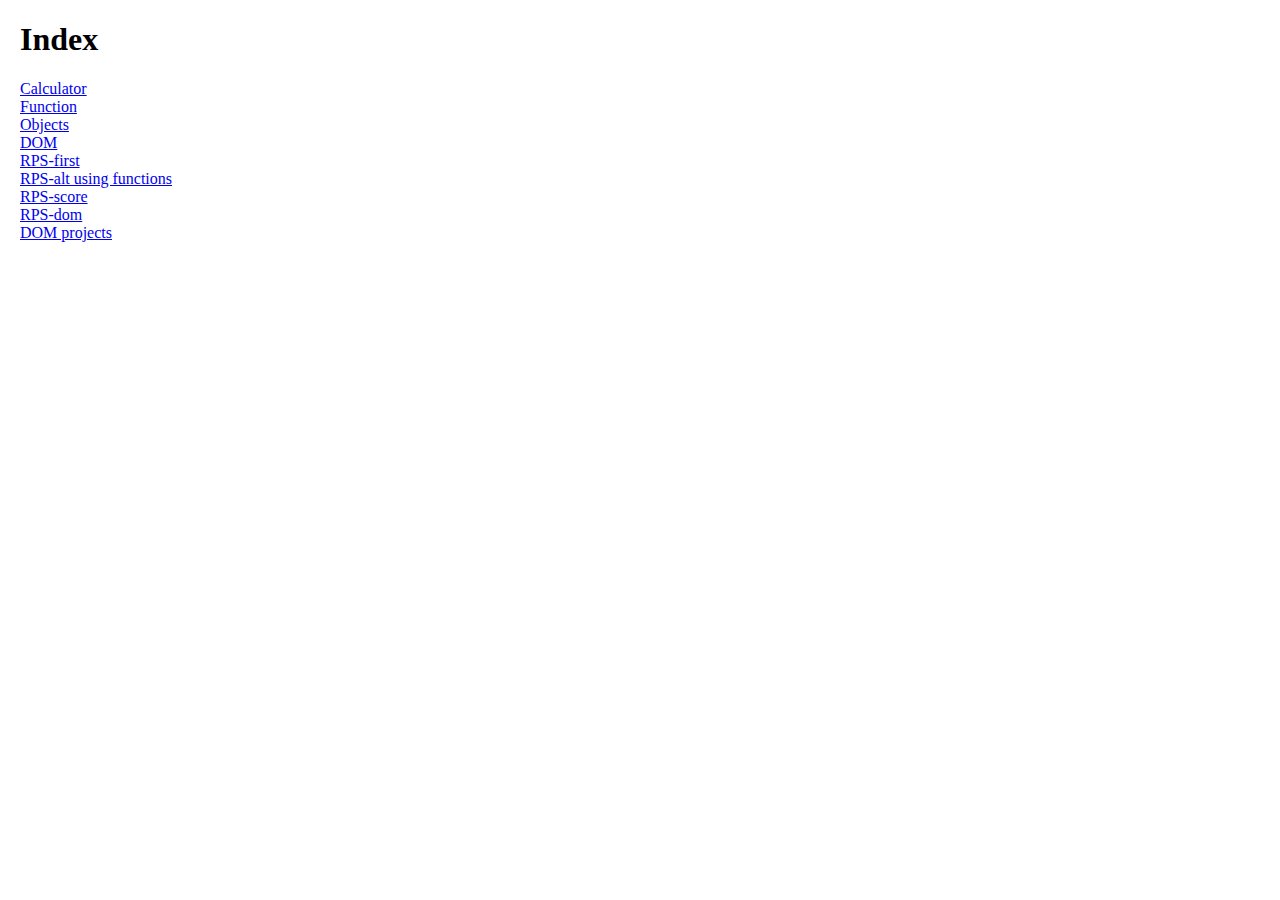
<file: index.html>
<!DOCTYPE html>
<html lang="en">
<head>
    <meta charset="UTF-8">
    <meta name="viewport" content="width=device-width, initial-scale=1.0">
    <title>Index</title>
    <style>
        body{
            margin-left: 20px;
        }
        .index-container{
            display: flex;
            flex-direction: column;
        }
    </style>
</head>
<body>
    <h1>Index</h1>

    <div class="index-container">
        <a href="calculator.html">Calculator</a>
        <a href="n-functions.html">Function</a>
        <a href="n-objects.html">Objects</a>
        <a href="n-dom.html">DOM</a>
        <a href="rock-paper-scissor.html">RPS-first</a>
        <a href="rock-paper-scissor-alternate.html">RPS-alt using functions</a>
        <a href="rock-paper-scissor-score.html">RPS-score</a>
        <a href="rock-paper-scissor-DOM.html">RPS-dom</a>
        <a href="dom-projects.html">DOM projects</a>
    </div>
    
</body>
</html>
</file>
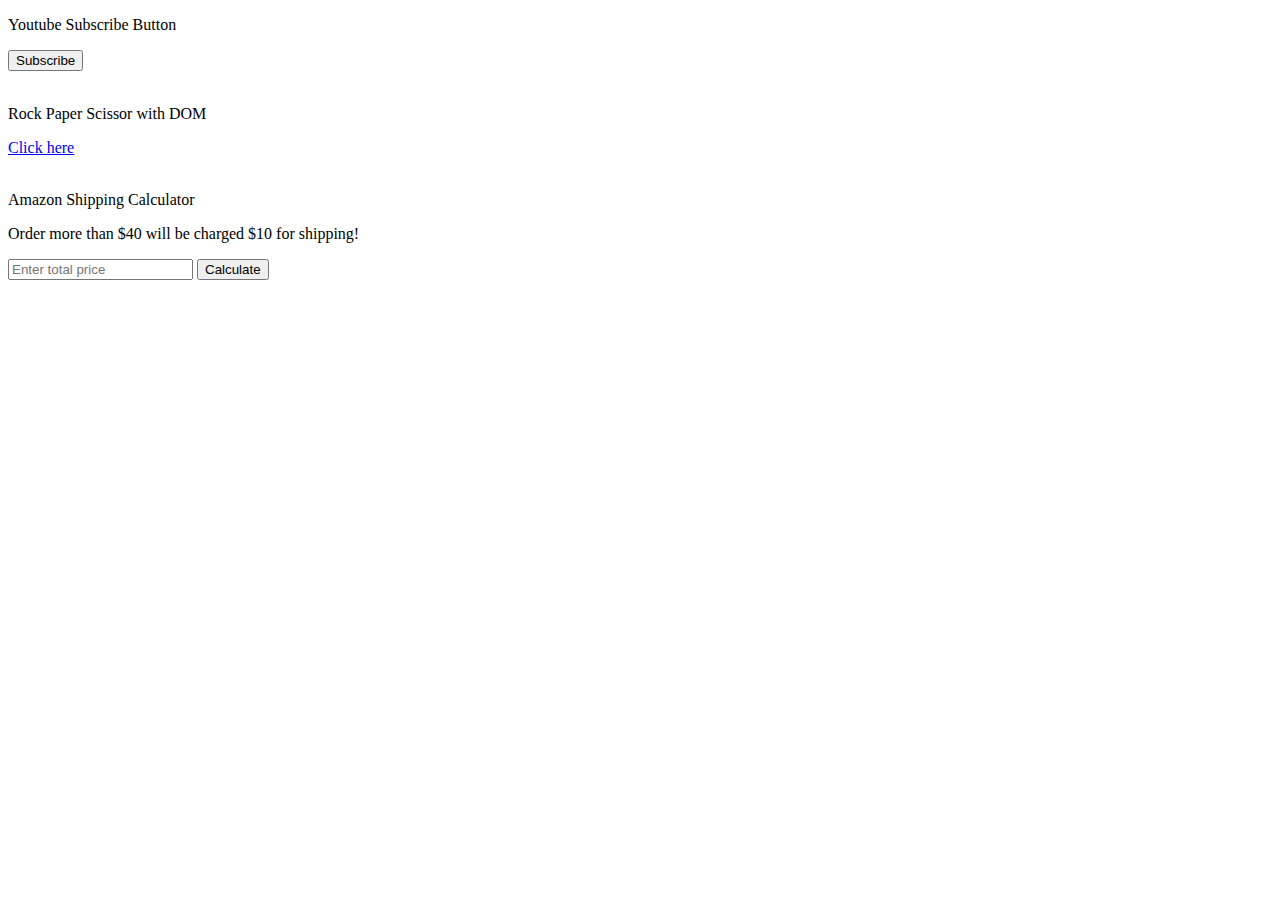
<file: dom-projects.html>
<!DOCTYPE html>
<html lang="en">
<head>
    <meta charset="UTF-8">
    <meta name="viewport" content="width=device-width, initial-scale=1.0">
    <title>DOM projects</title>
</head>
<body>
    <p>Youtube Subscribe Button</p>
    <button onclick="subscribe();" class="js-sub-button">Subscribe</button>

    <br><br>

    <p>Rock Paper Scissor with DOM</p>
    <a href="rock-paper-scissor-DOM.html">Click here</a>

    <br><br>

    <p>Amazon Shipping Calculator</p>
    <p>Order more than $40 will be charged $10 for shipping!</p>
    <input 
    placeholder="Enter total price" 
    onkeydown="handleCostKeydown(event);" 
    class="js-cost-input">

    <button onclick="calcShipping();">Calculate</button>
    <p class="js-total-cost"></p>

    <script>

        // window.console.log('window');
        // window.alert('lol');


        //Function to change button subscribe text when clicked. Can also put in onclick in html but can be kinda messy.
        function subscribe(){
            const buttonElement = document.querySelector('.js-sub-button');
            
            if (buttonElement.innerHTML === 'Subscribe'){
                buttonElement.innerHTML = 'Subscribed';
            } else {
                buttonElement.innerHTML = 'Subscribe';
            };
        }

        function calcShipping(){
            const inputElement = document.querySelector('.js-cost-input');
            let cost = Number(inputElement.value); // use Number() because balue from DOM is string
            if (cost < 40){
                cost += 10;
            }
            
            document.querySelector('.js-total-cost').innerHTML = `$${cost}`;
        }
        
        function handleCostKeydown(event){
            console.log(event.key);
            if (event.key ==='Enter'){
                calcShipping();
            }

        }
    </script>
</body>
</html>
</file>
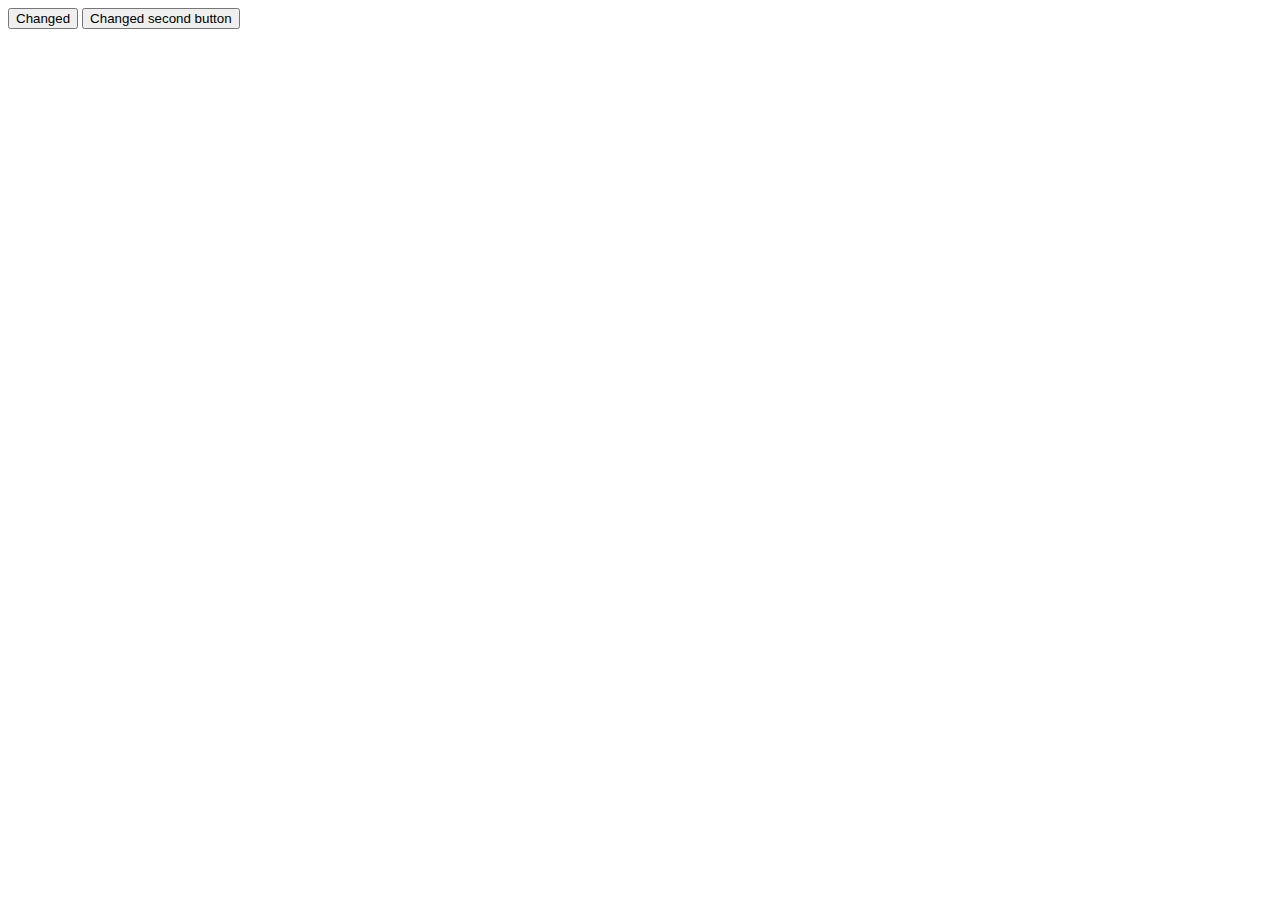
<file: n-dom.html>
<!DOCTYPE html>
<html lang="en">
<head>
    <meta charset="UTF-8">
    <meta name="viewport" content="width=device-width, initial-scale=1.0">
    <title>DOM</title>
</head>
<body>
    <button>Hello</button>
    <button class="btn-2">Second button</button>

    <script>
        // document.body.innerHTML = 'Inner HTML displayed';
        // //document = built in object juga

        // document.title = 'Good Job (DOM)';
        
        // console.log(document.title);
        // document.title = 'DOM back';

        // console.log(document.body);
        // console.log(typeof document.body);

        // console.log(document.body.innerHTML)
        // document.body.innerHTML = 'Change again';
        // document.body.innerHTML = '<button>Good Job!</button>';

        document.querySelector('button');
        console.log(document.querySelector('button'));
        document.querySelector('button').innerHTML = 'Changed';

        document.querySelector('.btn-2').innerHTML = 'Changed second button';

        const buttonElement = document.querySelector('.btn-2');
        console.log(buttonElement);

    </script>
</body>
</html>
</file>
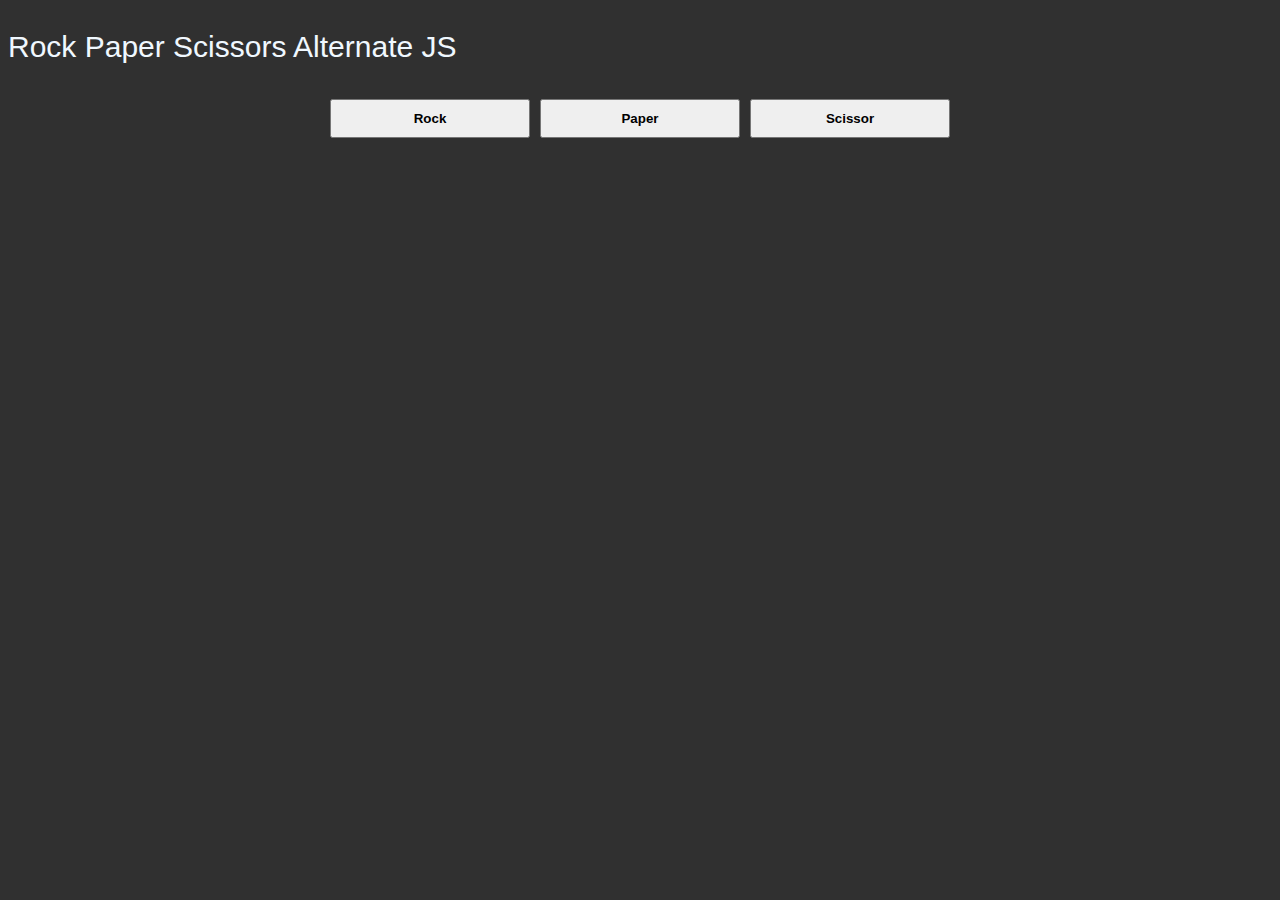
<file: rock-paper-scissor-alternate.html>
<!DOCTYPE html>
<html lang="en">
<head>
    <meta charset="UTF-8">
    <meta name="viewport" content="width=device-width, initial-scale=1.0">
    <title>Rock Paper Scissor Alternate</title>
    <style>
        body {
            box-sizing: border-box;
            background-color: rgb(48, 48, 48);
        }

        p{
            color: aliceblue;
            font-family: Arial, Helvetica, sans-serif;
            font-size: 30px;
        }

        .rps-container{
            display: flex;
            justify-content: center;
        }

        button{
            padding: 10px;
            margin: 5px;
            font-weight: bold;
            width: 200px;
        }


    </style>
</head>
<body>
    <p>Rock Paper Scissors Alternate JS</p>
    <div class="rps-container">
        
        <button onclick="
        playGame('rock');
        ">Rock</button>

        <button onclick="
        playGame('paper');
        ">Paper</button>

        <button onclick="
        playGame('scissor');
        ">Scissor</button>
    </div>
    <script>
        function playGame(playerMove){
            const compMove = pickCompMove(); 
            let result = '';

            if (playerMove === 'rock'){
                if (compMove === 'rock'){
                    result = 'It\'s a tie';
                } else if (compMove === 'paper'){
                    result = 'You lose!';
                } else if (compMove === 'scissor'){
                    result = 'You win!';
                }
            } else if (playerMove ==='paper'){
                if (compMove === 'rock'){
                    result = 'You win!';
                } else if (compMove === 'paper'){
                    result = 'Its a tie';
                } else if (compMove === 'scissor'){
                    result = 'You lose!';
                }
            } else if (playerMove === 'scissor'){
                if (compMove === 'rock'){
                    result = 'You lose!';
                } else if (compMove === 'paper'){
                    result = 'You win!';
                } else if (compMove === 'scissor'){
                    result = 'Its a tie';
                }
            }
             
        alert(`You picked ${playerMove}. Computer picked ${compMove}. ${result}`);
        }

       function pickCompMove(){
        const randomNumber = Math.random();
        let compMoveF = ''; // compMove in pickCompMove() scope

        if (randomNumber >= 0 && randomNumber < 1/3){
            compMoveF = 'rock';

        } else if (randomNumber >= 1/3 && randomNumber < 2/3 ){
            compMoveF = 'paper';

        } else if (randomNumber >= 2/3 && randomNumber < 1){
            compMoveF = 'scissor';
        }

        return compMoveF;
       } 
    </script>
</body>
</html>
</file>
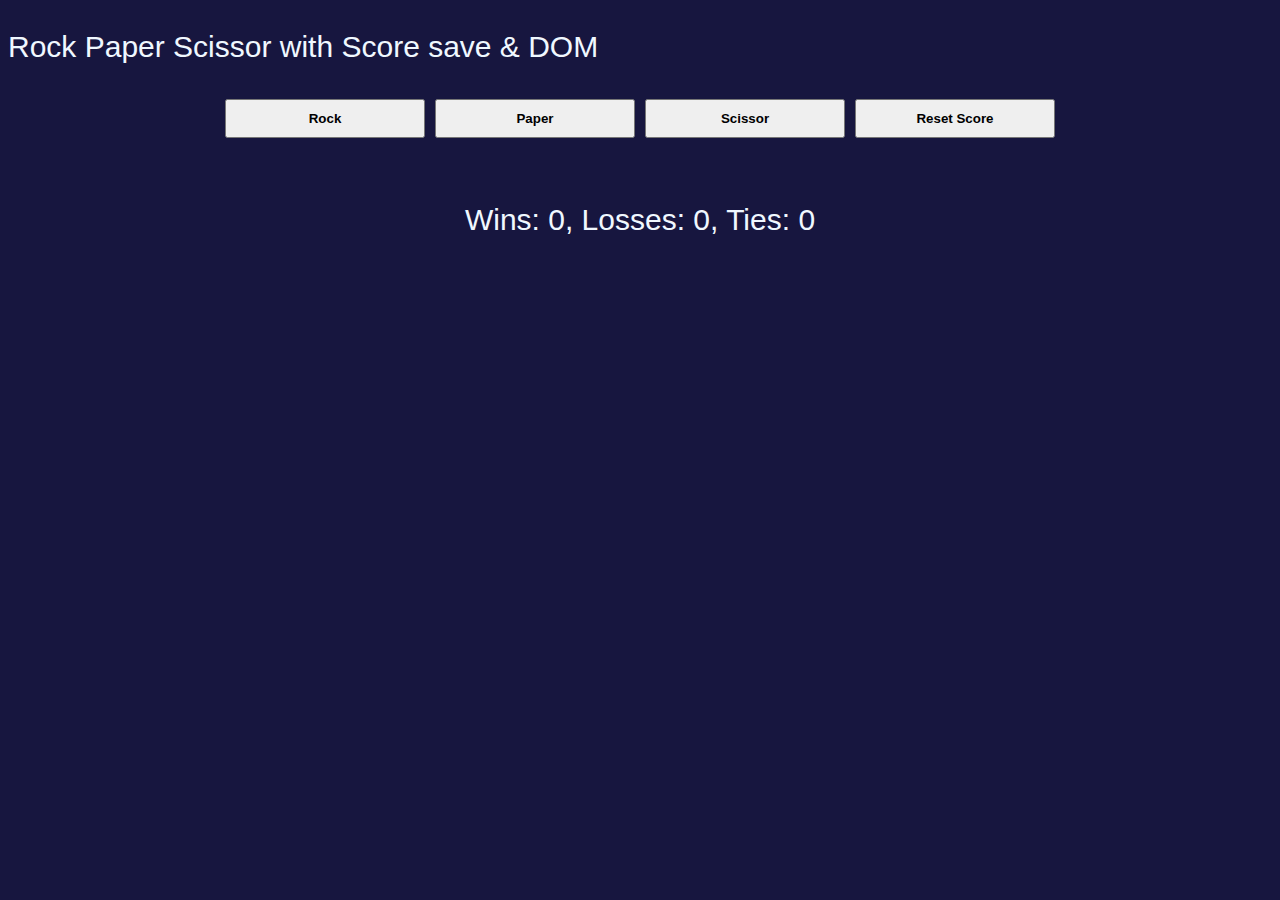
<file: rock-paper-scissor-DOM.html>
<!DOCTYPE html>
<html lang="en">
<head>
    <meta charset="UTF-8">
    <meta name="viewport" content="width=device-width, initial-scale=1.0">
    <title>Rock Paper Scissor DOM</title>
    <style>
        body {
            box-sizing: border-box;
            background-color: rgb(23, 22, 63);
        }

        p{
            color: aliceblue;
            font-family: Arial, Helvetica, sans-serif;
            font-size: 30px;
        }

        .rps-container{
            display: flex;
            justify-content: center;
        }

        button{
            padding: 10px;
            margin: 5px;
            font-weight: bold;
            width: 200px;
        }


    </style>
</head>
<body>
    <p>Rock Paper Scissor with Score save & DOM</p>

    <div class="rps-container">
        
        <button onclick="
        playGame('rock');
        ">Rock</button>

        <button onclick="
        playGame('paper');
        ">Paper</button>

        <button onclick="
        playGame('scissor');
        ">Scissor</button>

        <button onclick="
        score.wins = 0;
        score.losses = 0;
        score.ties = 0;
        localStorage.removeItem('score');
        updateScoreElement();">
            Reset Score
        </button>

    </div>

    <p class="js-result"></p>
    <p class="js-move"></p>
    <div class="rps-container">
        <p class="js-score"></p>
    </div>


    <script>
        
        let score = JSON.parse(localStorage.getItem('score')) || {
            wins: 0,
            losses:0,
            ties: 0
        };

        updateScoreElement();
            
        //console log the score saved by localStorage
        console.log(localStorage.getItem('score'));

        function playGame(playerMove){
            const compMove = pickCompMove(); 
            let result = '';

            if (playerMove === 'rock'){
                if (compMove === 'rock'){
                    result = 'Its a tie';
                } else if (compMove === 'paper'){
                    result = 'You lose!';
                } else if (compMove === 'scissor'){
                    result = 'You win!';
                }
            } else if (playerMove ==='paper'){
                if (compMove === 'rock'){
                    result = 'You win!';
                } else if (compMove === 'paper'){
                    result = 'Its a tie';
                } else if (compMove === 'scissor'){
                    result = 'You lose!';
                }
            } else if (playerMove === 'scissor'){
                if (compMove === 'rock'){
                    result = 'You lose!';
                } else if (compMove === 'paper'){
                    result = 'You win!';
                } else if (compMove === 'scissor'){
                    result = 'Its a tie';
                }
            }

            if (result === 'You win!'){
                score.wins += 1; // wins = wins + 1;
            } else if (result === 'You lose!'){
                score.losses += 1;
            }else if (result === 'Its a tie'){
                score.ties += 1;
            }
            
            //saving score into localStorage item 'score', but first - localStorage only accepts string so we use JSON.stringify() method to convert var to string
            localStorage.setItem('score',JSON.stringify(score));

        updateScoreElement();

        document.querySelector('.js-result').innerHTML = result;
        document.querySelector('.js-move').innerHTML = `You ${playerMove} - ${compMove} Computer`;

        }

        function updateScoreElement(){
            document.querySelector('.js-score')
        .innerHTML = `Wins: ${score.wins}, Losses: ${score.losses}, Ties: ${score.ties}`;
        }

       function pickCompMove(){
        const randomNumber = Math.random();
        let compMoveF = ''; // compMove in pickCompMove() scope

        if (randomNumber >= 0 && randomNumber < 1/3){
            compMoveF = 'rock';

        } else if (randomNumber >= 1/3 && randomNumber < 2/3 ){
            compMoveF = 'paper';

        } else if (randomNumber >= 2/3 && randomNumber < 1){
            compMoveF = 'scissor';
        }
        return compMoveF;
       } 

       
    </script>
</body>
</html>
</file>
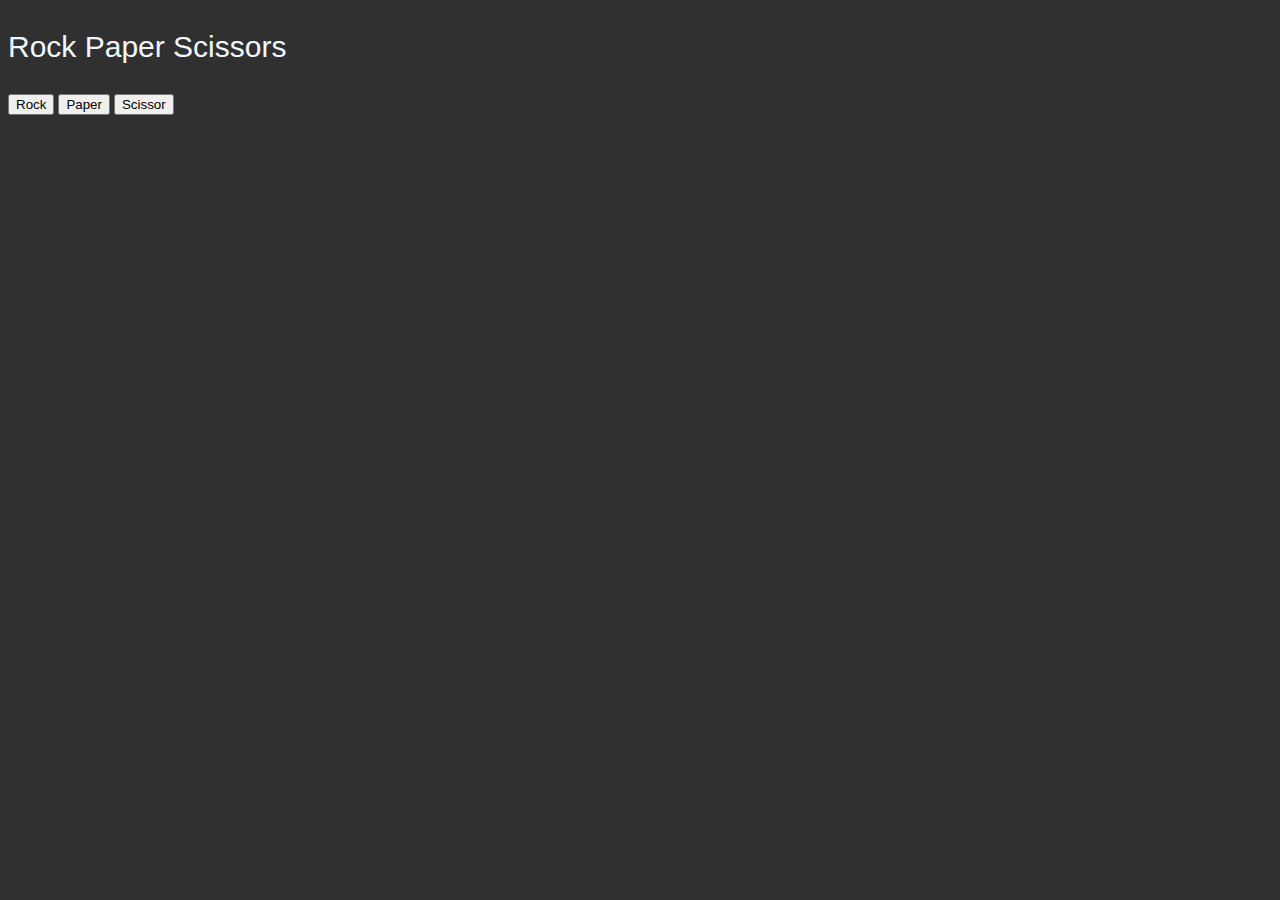
<file: rock-paper-scissor.html>
<!DOCTYPE html>
<html lang="en">
<head>
    <meta charset="UTF-8">
    <meta name="viewport" content="width=device-width, initial-scale=1.0">
    <title>Rock Paper Scissors</title>
    <style>
        body {
            box-sizing: border-box;
            background-color: rgb(48, 48, 48);
        }

        p{
            color: aliceblue;
            font-family: Arial, Helvetica, sans-serif;
            font-size: 30px;
        }


    </style>
</head>
<body>
    <p>Rock Paper Scissors</p>
    
    <button onclick="
    const randomNumber = Math.random();

    if (randomNumber >= 0 && randomNumber < 1/3){
        compMove = 'rock';

    } else if (randomNumber >= 1/3 && randomNumber < 2/3 ){
        compMove = 'paper';

    } else if (randomNumber >= 2/3 && randomNumber < 1){
        compMove = 'scissor';
    }

    if (compMove === 'rock'){
        result = 'It\'s a tie';
    } else if (compMove === 'paper'){
        result = 'You lose!';
    } else if (compMove === 'scissor'){
        result = 'You win!';
    }

    alert(`You picked rock. Computer picked ${compMove}. ${result}`);

    ">Rock</button>

    <button onclick="
    const randomNumber = Math.random();

    if (randomNumber >= 0 && randomNumber < 1/3){
        compMove = 'rock';

    } else if (randomNumber >= 1/3 && randomNumber < 2/3 ){
        compMove = 'paper';

    } else if (randomNumber >= 2/3 && randomNumber < 1){
        compMove = 'scissor';
    }


    if (compMove === 'rock'){
        result = 'You win!';
    } else if (compMove === 'paper'){
        result = 'Its a tie';
    } else if (compMove === 'scissor'){
        result = 'You lose!';
    }

    alert(`You picked paper. Computer picked ${compMove}. ${result}`);

    ">Paper</button>

    <button onclick="
    const randomNumber = Math.random();

    if (randomNumber >= 0 && randomNumber < 1/3){
        compMove = 'rock';

    } else if (randomNumber >= 1/3 && randomNumber < 2/3 ){
        compMove = 'paper';

    } else if (randomNumber >= 2/3 && randomNumber < 1){
        compMove = 'scissor';
    }


    if (compMove === 'rock'){
        result = 'You lose!';
    } else if (compMove === 'paper'){
        result = 'You win!';
    } else if (compMove === 'scissor'){
        result = 'Its a tie';
    }

    alert(`You picked scissor. Computer picked ${compMove}. ${result}`);

    ">Scissor</button>
    <script>
        let compMove = '';
        let result = '';

        const ternary = 0 ? 'truth':'falsy';
        console.log(ternary);

        const message = 9 && 'hello';
        console.log(message);
        
    </script>
</body>
</html>
</file>
